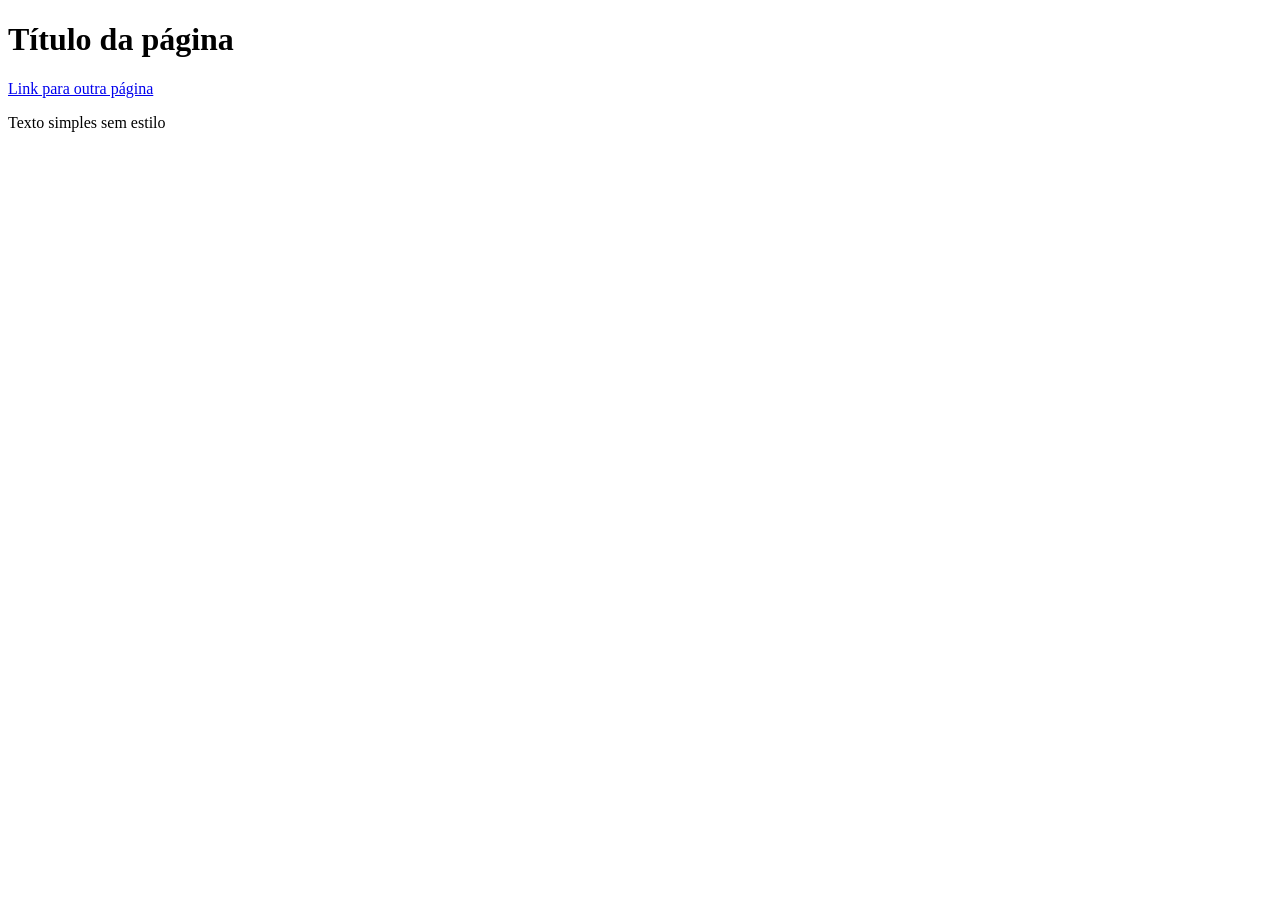
<file: index.html>
<!DOCTYPE html>
<html>

<head>
    <title>Aula de HTML</title>
</head>

<body>
    <h1>Título da página</h1>
    <a href="pagina2.html">Link para outra página</a>
    <p>Texto simples sem estilo</p>
</body>

</html>
</file>
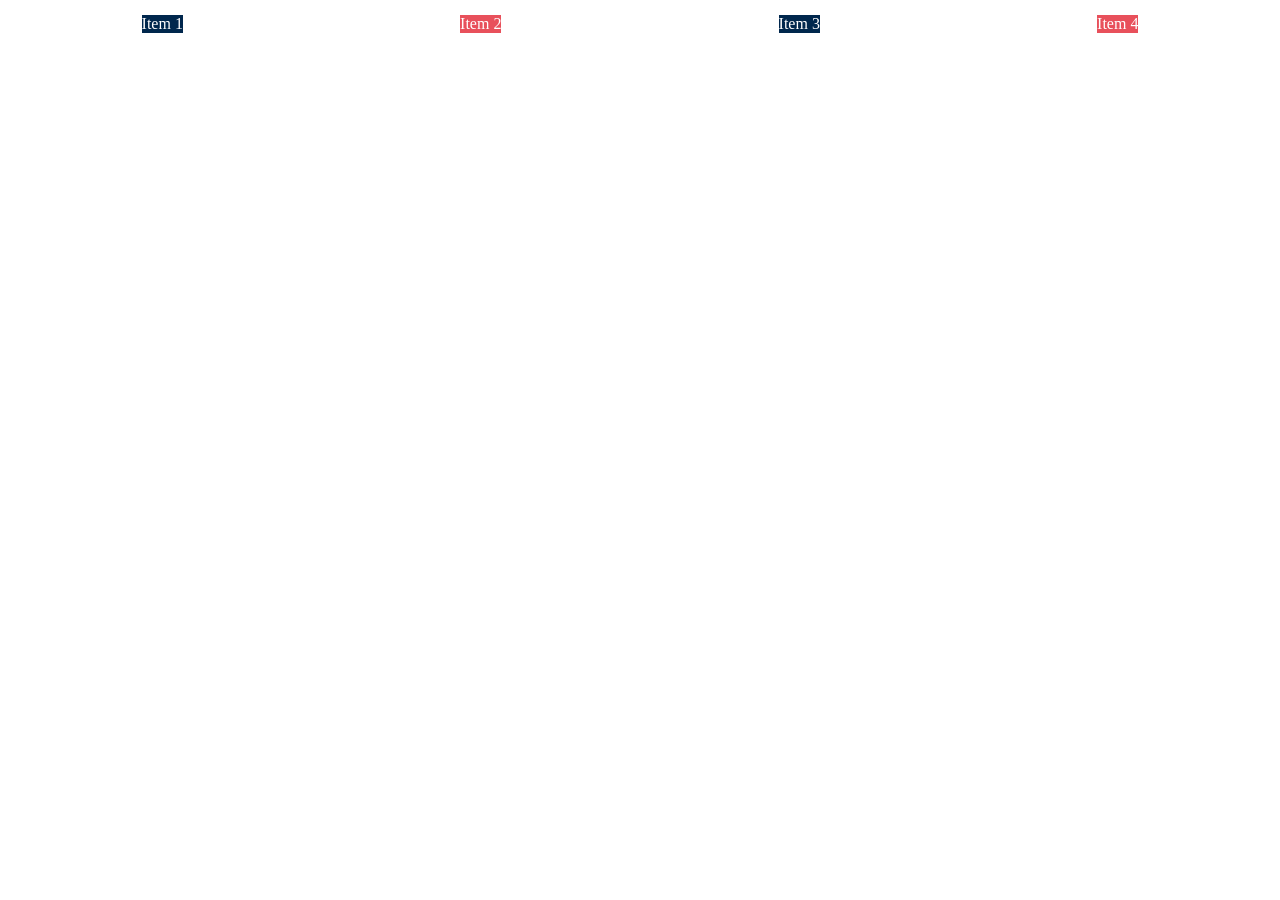
<file: flex.html>
<html lang="en">
    <head> 
        <meta charset="UTF-8">
        <meta name="viewport" content="width=device-width, initial-scale=1.0">
        <title>Document</title>
        <link rel="stylesheet" href="style.css">
    </head>
    <body>
        <div class="container">
        <div class="item azul">Item 1</div>
        <div class="item vermelho">Item 2</div>
        <div class="item azul">Item 3</div>
        <div class="item vermelho">Item 4</div>
    </div>
</body>
</html>
</file>
<file: style.css>
.container {
    display: flex;
    justify-content: space-around;
    margin-top: 15px;
    gap:10px
}

.item {
    text-align:center;
    color:white
}

.azul { background: #00274d}
.vermelho { background: #E8505B}
</file>
